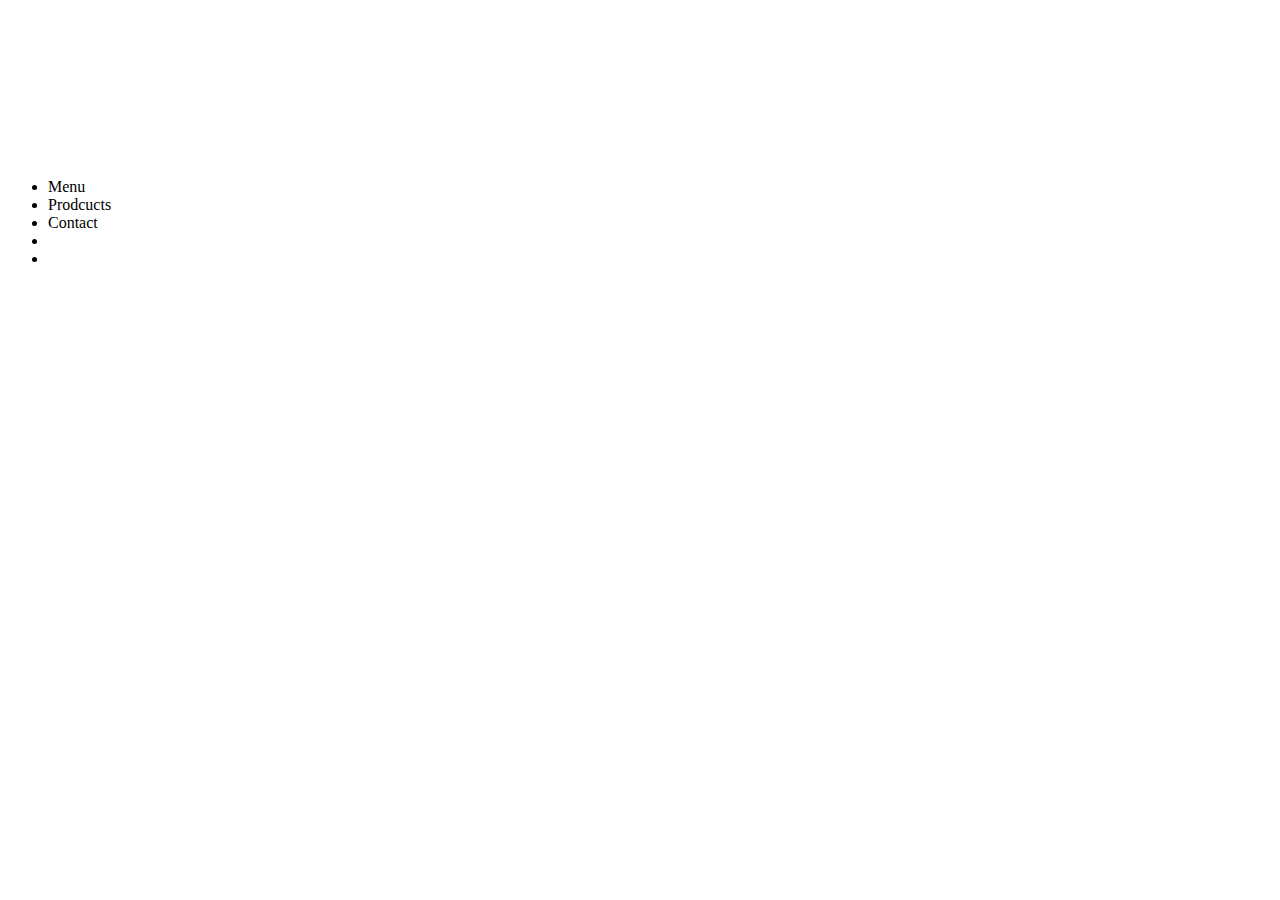
<file: index.html>
<!DOCTYPE html>
<html lang="en">
<head>
    <meta charset="UTF-8">
    <meta name="viewport" content="width=device-width, initial-scale=1.0">
    <title>Business</title>
</head>
<style>
</style>
<body>
        <canvas id="lineChart"></canvas>
    <nav>
        
        <ul>
            <li>Menu</li>
            <li>Prodcucts</li>
            <li>Contact</li>
            <li></li>
            <li></li>
        </ul>    
    </nav>
    <script src="chart.js"></script>
</body>
</html>
</file>
